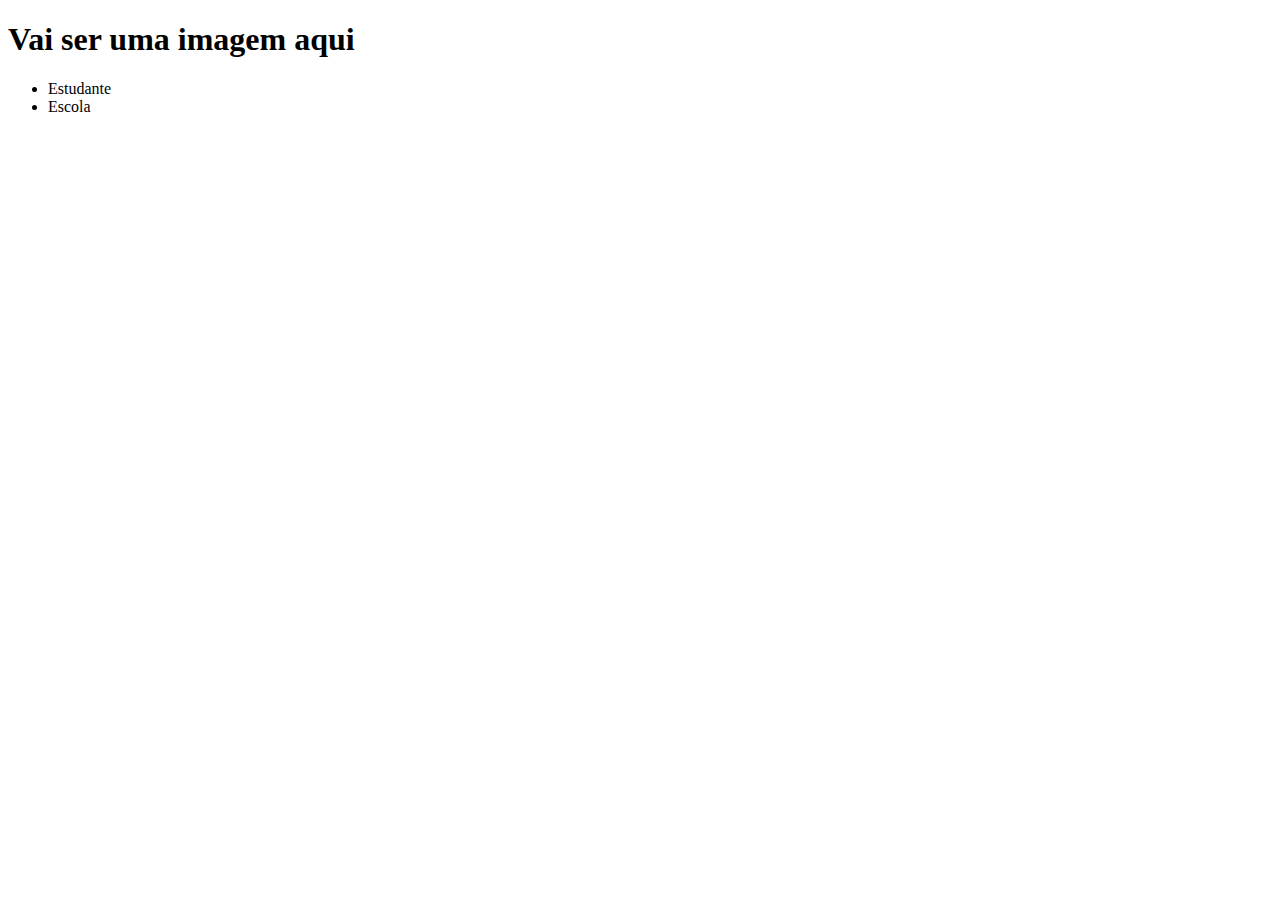
<file: gvg/index.html>
<!DOCTYPE html>
<html lang="en">
<head>
    <meta charset="UTF-8">
    <meta http-equiv="X-UA-Compatible" content="IE=edge">
    <meta name="viewport" content="width=, initial-scale=1.0">
    <title>Document</title>
    <link rel=”stylesheet” href=”style.css”>
</head>
<body>
    <header>
        <h1>Vai ser uma imagem aqui</h1>
        <ul>
        <li>Estudante</li>
        <li>Escola</li>
        </ul>
        </header>
</body>
</html>
</file>
